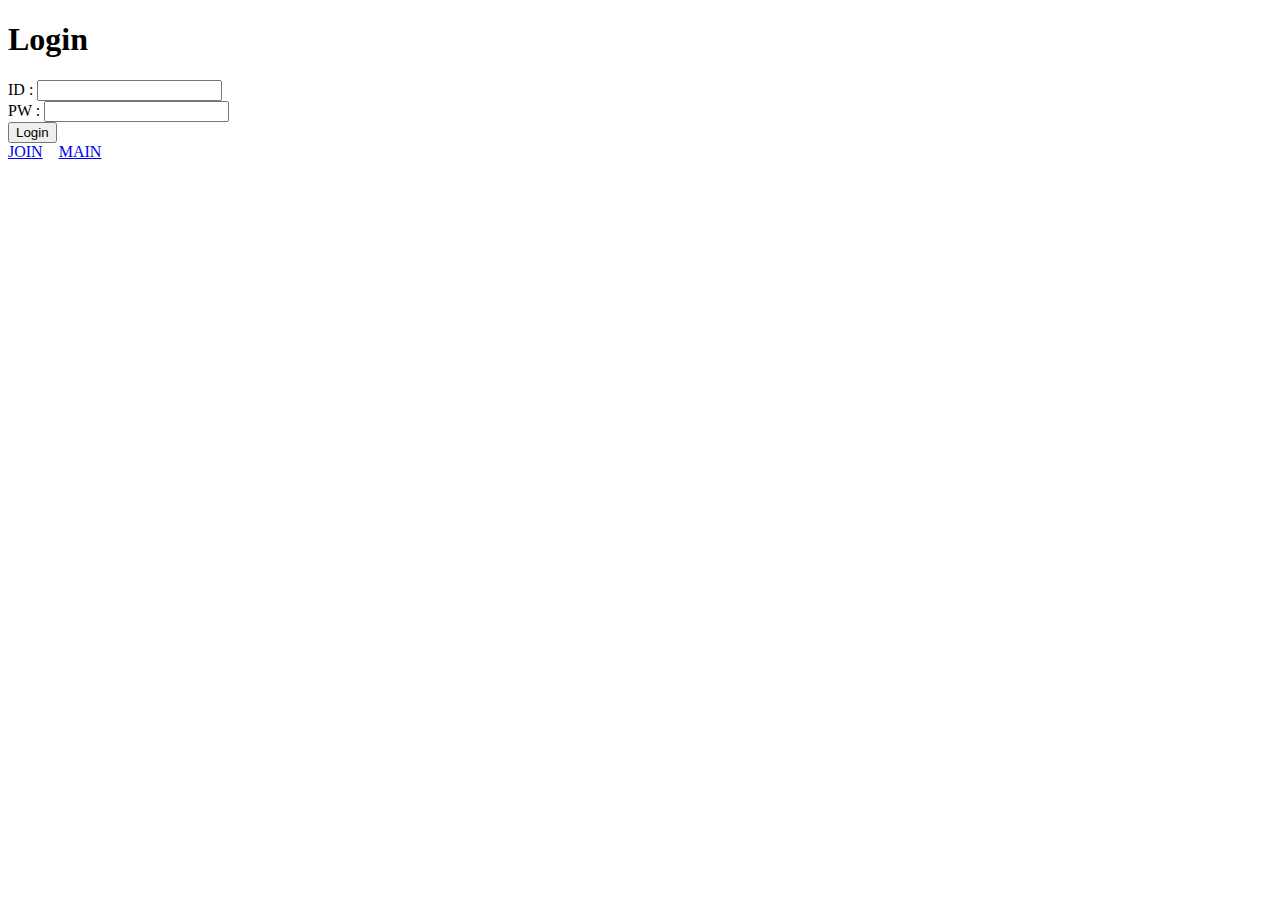
<file: web/resources/html/login.html>
<!DOCTYPE html>
<html>
<head>
<meta charset="UTF-8">
<title>Insert title here</title>
</head>
<body>
	<h1>Login</h1>
	<form action="/memLogin" method="post">
		ID : <input type="text" name="memId" ><br>
		PW : <input type="password" name="memPw" ><br>
		<input type="submit" value="Login" >
	</form>
	<a href="/resources/html/memJoin.html">JOIN</a> &nbsp;&nbsp; <a href="/resources/html/index.html">MAIN</a>
</body>
</html>
</file>
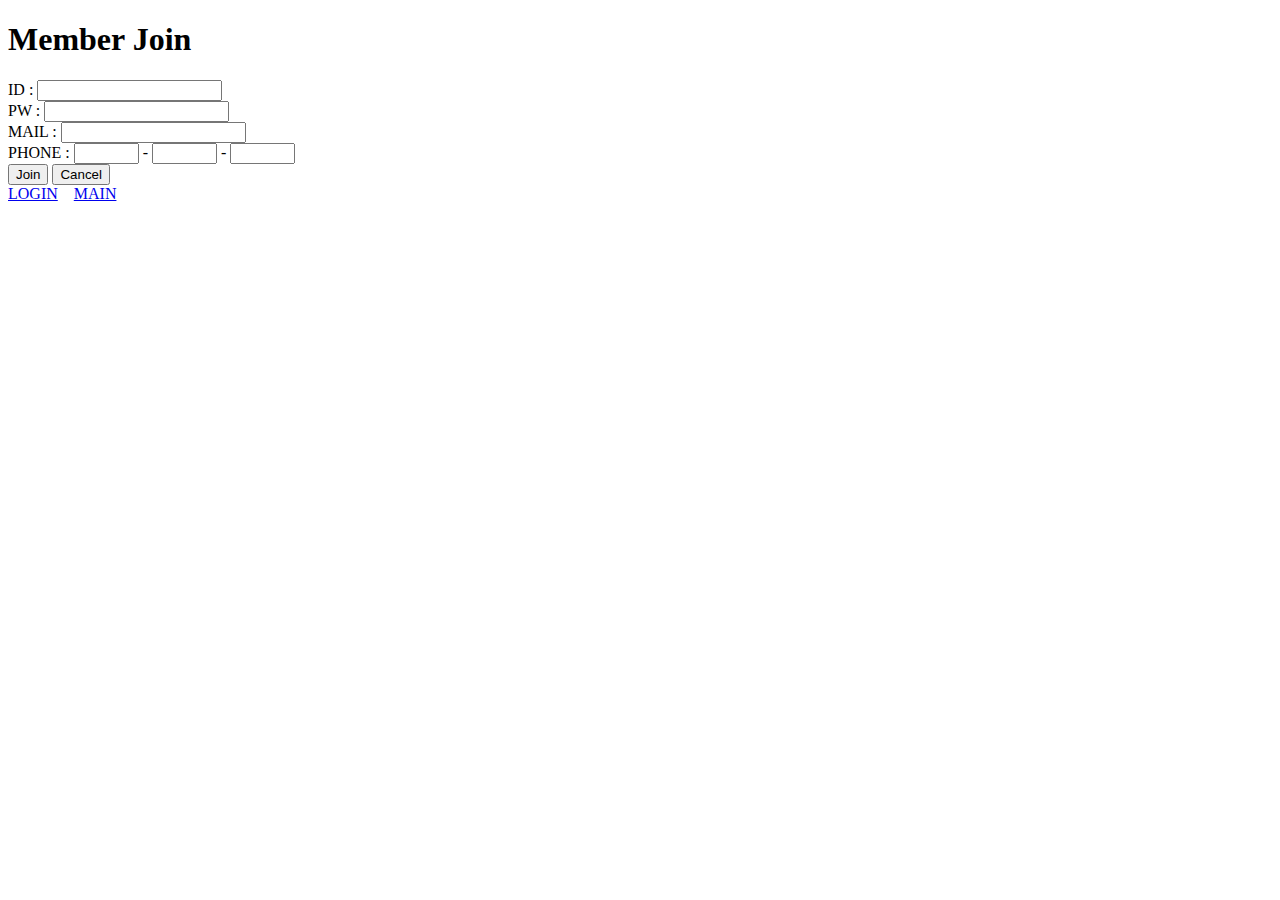
<file: web/resources/html/memJoin.html>
<!DOCTYPE html>
<html>
<head>
<meta charset="UTF-8">
<title>Insert title here</title>
</head>
<body>
	<h1>Member Join</h1>
	<form action="/memJoin" method="post">
		ID : <input type="text" name="memId" ><br />
		PW : <input type="password" name="memPw" ><br />
		MAIL : <input type="text" name="memMail" ><br />
		PHONE : <input type="text" name="memPhone1" size="5"> -
				<input type="text" name="memPhone2" size="5"> -
				<input type="text" name="memPhone3" size="5"><br />
		<input type="submit" value="Join" >
		<input type="reset" value="Cancel" >
	</form>
	<a href="/resources/html/login.html">LOGIN</a> &nbsp;&nbsp; <a href="/resources/html/index.html">MAIN</a>
</body>
</html>
</file>
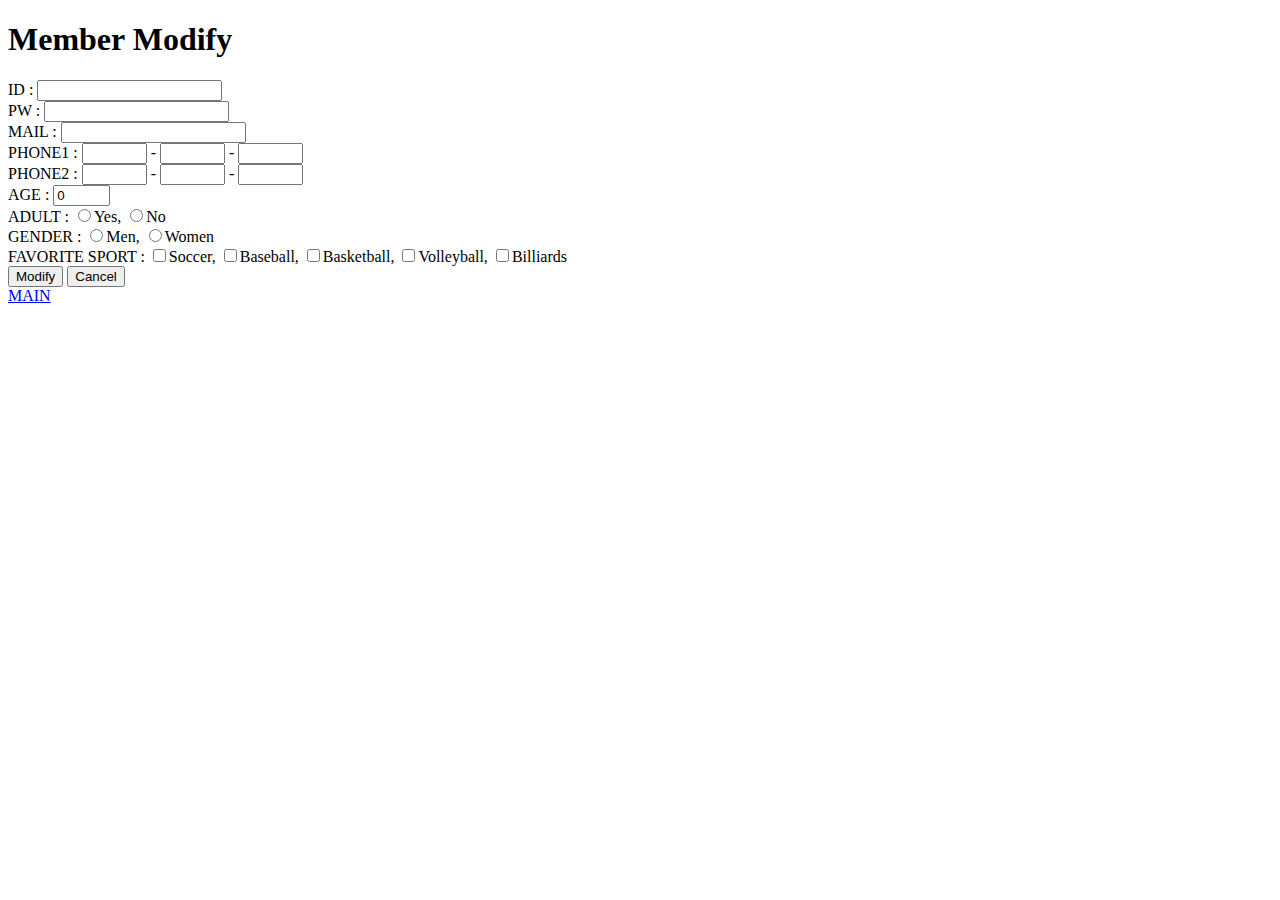
<file: web/resources/html/memmodify.html>
<!DOCTYPE html>
<html>
<head>
<meta charset="UTF-8">
<title>Insert title here</title>
</head>
<body>
	<h1>Member Modify</h1>
	<form action="/member/memModify" method="post">
		ID : <input type="text" name="memId" ><br />
		PW : <input type="password" name="memPw" ><br />
		MAIL : <input type="text" name="memMail" ><br />
		PHONE1 : <input type="text" name="memPhones[0].memPhone1" size="5"> -
				 <input type="text" name="memPhones[0].memPhone2" size="5"> -
				 <input type="text" name="memPhones[0].memPhone3" size="5"><br />
		PHONE2 : <input type="text" name="memPhones[1].memPhone1" size="5"> -
				 <input type="text" name="memPhones[1].memPhone2" size="5"> -
				 <input type="text" name="memPhones[1].memPhone3" size="5"><br />
		AGE : <input type="text" name="memAge" size="4" value="0"><br />
		ADULT : <input type="radio" name="memAdult" value="true">Yes, 
				<input type="radio" name="memAdult" value="false">No <br />
		GENDER : <input type="radio" name="memGender" value="M">Men, 
				 <input type="radio" name="memGender" value="W">Women<br />
		FAVORITE SPORT : <input type="checkbox" name="memFSports" value="soccer">Soccer, 
				<input type="checkbox" name="memFSports" value="baseball">Baseball, 
				<input type="checkbox" name="memFSports" value="basketball">Basketball,
				<input type="checkbox" name="memFSports" value="volleyball">Volleyball,
				<input type="checkbox" name="memFSports" value="billiards">Billiards <br />
		<input type="submit" value="Modify" >
		<input type="reset" value="Cancel" >
	</form>
	<a href="/resources/html/index.html">MAIN</a>
</body>
</html>
</file>
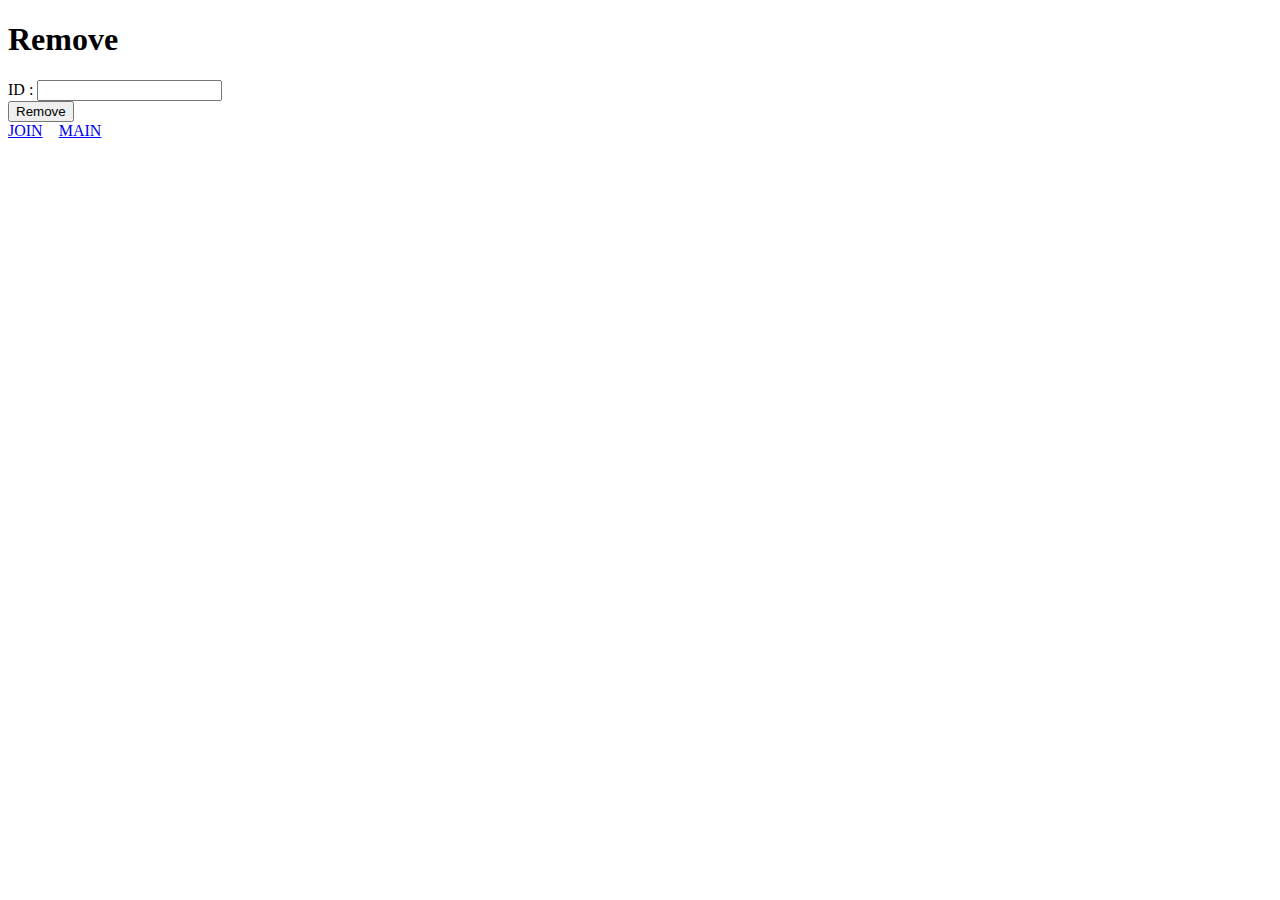
<file: web/resources/html/remove.html>
<!DOCTYPE html>
<html>
<head>
<meta charset="UTF-8">
<title>Insert title here</title>
</head>
<body>
	<h1>Remove</h1>
	<form action="/member/memRemove" method="post">
		ID : <input type="text" name="memId" ><br>
		<input type="submit" value="Remove" >
	</form>
	<a href="/resources/html/memJoin.html">JOIN</a> &nbsp;&nbsp; <a href="/resources/html/index.html">MAIN</a>
</body>
</html>
</file>
